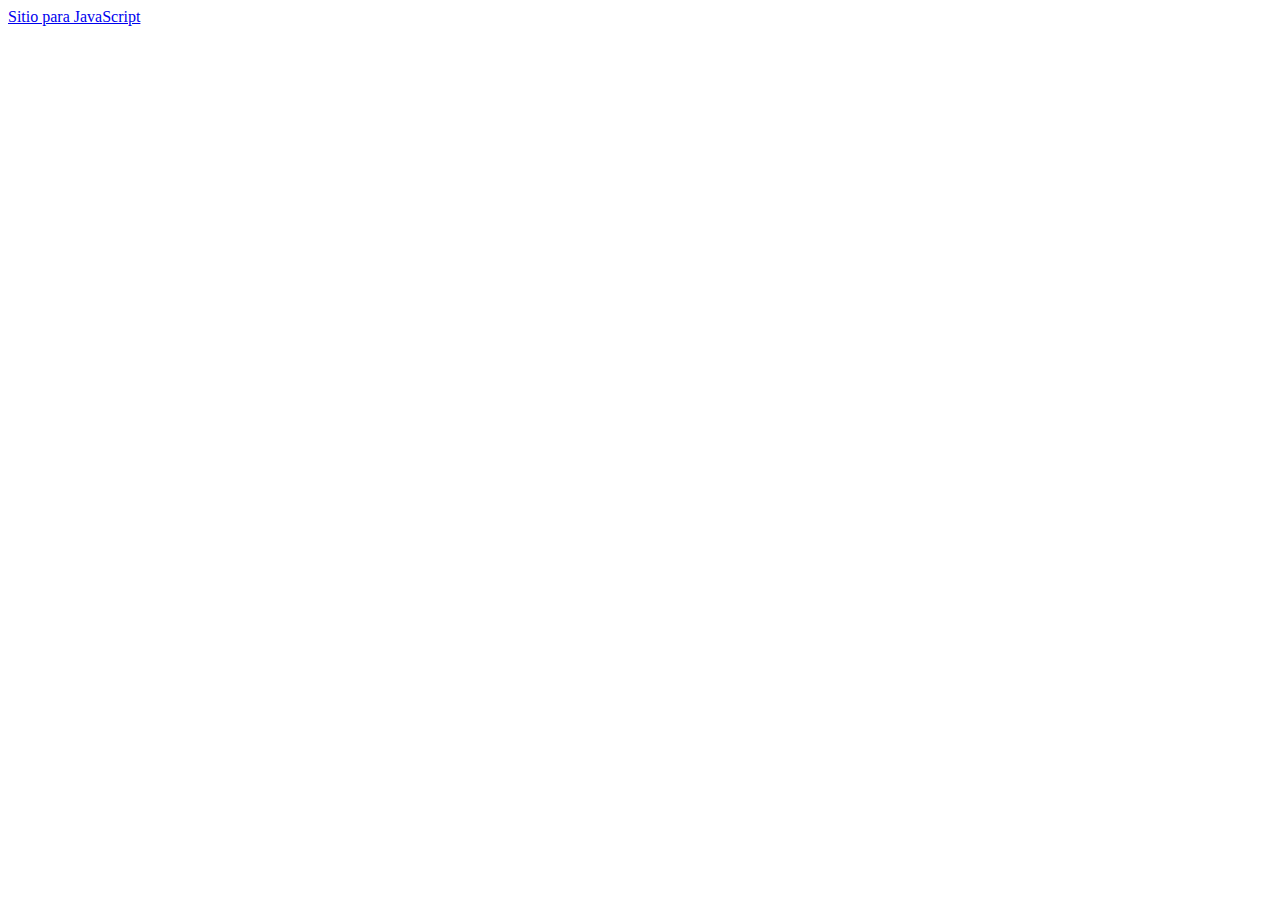
<file: index.html>
<!DOCTYPE html>
<html lang="es">
<head>
    <meta charset="UTF-8">
    <meta http-equiv="X-UA-Compatible" content="IE=edge">
    <meta name="viewport" content="width=device-width, initial-scale=1.0">
    <title>PWEB - EGM</title>
</head>
<body>
    <a href="jsversion/index.html">Sitio para JavaScript</a>
</body>
</html>
</file>
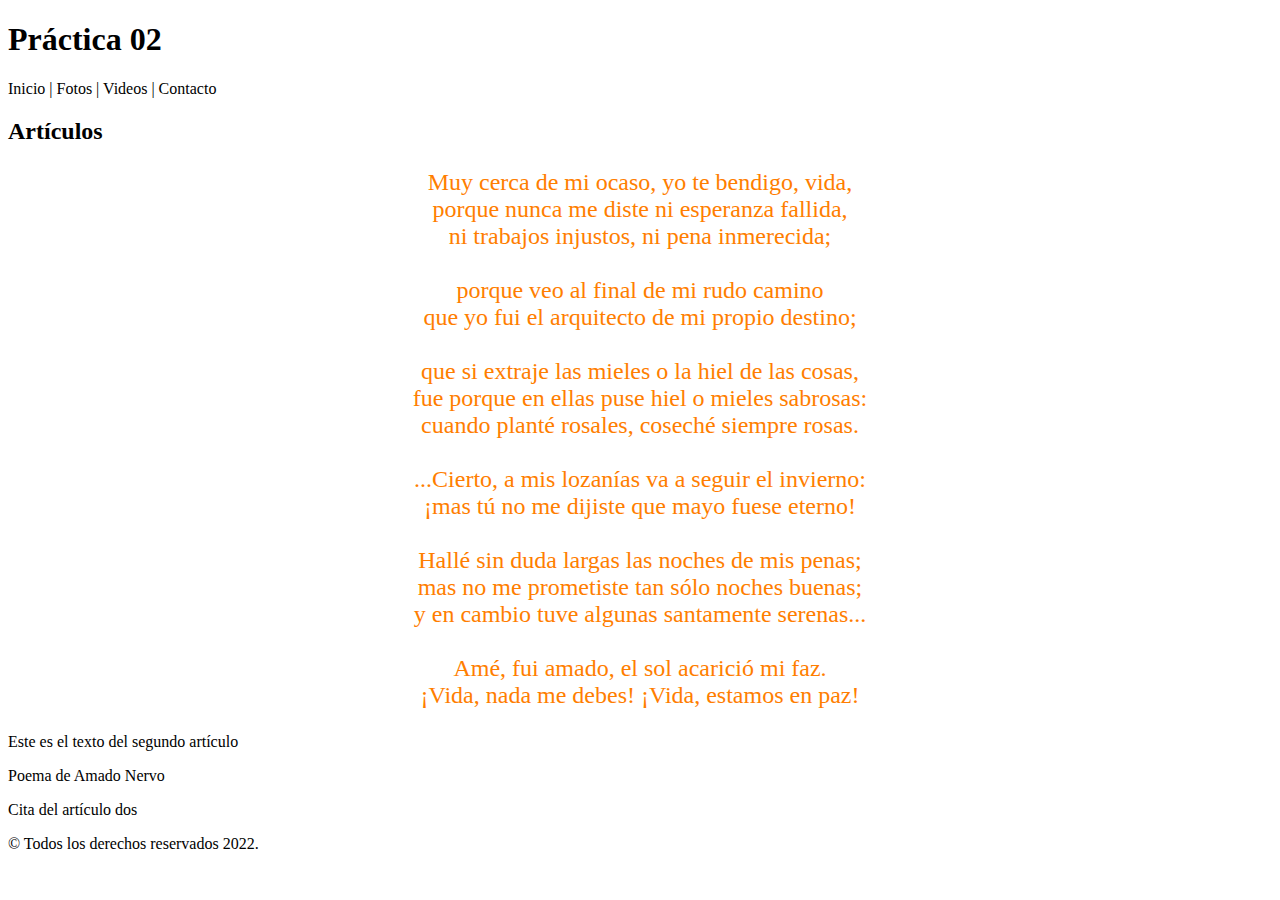
<file: jsversion/proyectos/practicasegm/practica02/index.html>
<!DOCTYPE html>
<html lang="es">

<head>
    <meta http-equiv="Content-Type" content="text/html;charset=UTF-8">
    <title>Practica 02</title>
    <link rel="icon" href="../img/logo.png" type="image/png">
</head>

<body>
    <!-- Start Header -->
    <header>
        <h1>Práctica 02</h1>
    </header>
    <!-- End Header -->

    <!-- Start Nav -->
    <nav>
        <span>Inicio |</span>
        <span>Fotos |</span>
        <span>Videos |</span>
        <span>Contacto</span>
    </nav>
    <!-- End Nav -->

    <!-- Start Main Content -->
    <main>
        <section>
            <h2>Artículos</h2>
            <article>
                <p style="text-align: center; font-size: 1.5rem; color: #FF7E00;">
                    Muy cerca de mi ocaso, yo te bendigo, vida,<br>
                    porque nunca me diste ni esperanza fallida,<br>
                    ni trabajos injustos, ni pena inmerecida;<br>
                    <br>
                    porque veo al final de mi rudo camino<br>
                    que yo fui el arquitecto de mi propio destino;<br>
                    <br>
                    que si extraje las mieles o la hiel de las cosas,<br>
                    fue porque en ellas puse hiel o mieles sabrosas:<br>
                    cuando planté rosales, coseché siempre rosas.<br>
                    <br>
                    ...Cierto, a mis lozanías va a seguir el invierno:<br>
                    ¡mas tú no me dijiste que mayo fuese eterno!<br>
                    <br>
                    Hallé sin duda largas las noches de mis penas;<br>
                    mas no me prometiste tan sólo noches buenas;<br>
                    y en cambio tuve algunas santamente serenas...<br>
                    <br>
                    Amé, fui amado, el sol acarició mi faz.<br>
                    ¡Vida, nada me debes! ¡Vida, estamos en paz!<br>
                </p>
            </article>
            <article>
                Este es el texto del segundo artículo
            </article>
        </section>
        <aside>
            <p>
                Poema de Amado Nervo
            </p>
            <p>
                Cita del artículo dos
            </p>
        </aside>
    </main>
    <!-- End Main Content -->

    <!-- Start Footer -->
    <footer>
        <p>&copy Todos los derechos reservados 2022.</p>
    </footer>
    <!-- End Footer -->

</body>

</html>
</file>
